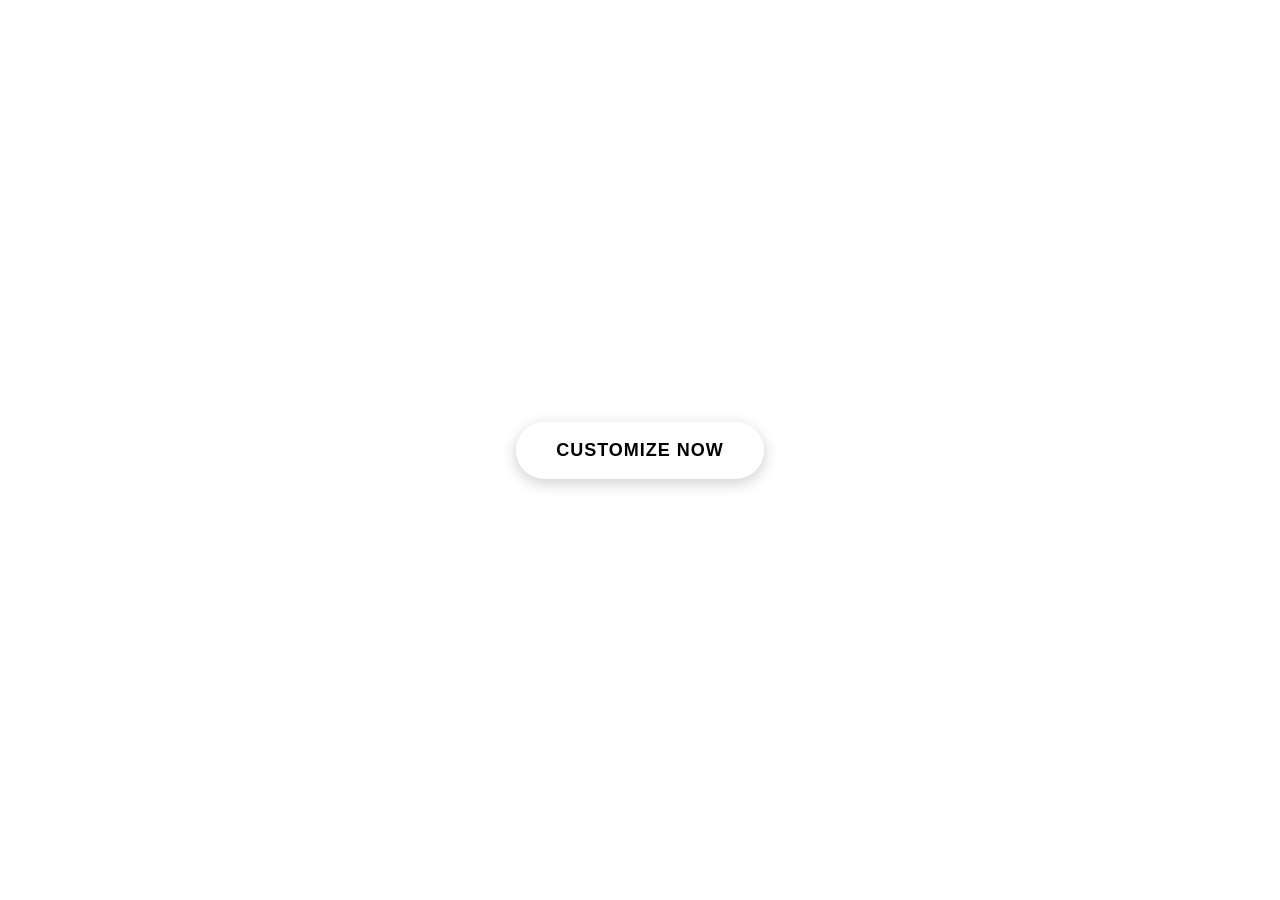
<file: button/index.html>
<!DOCTYPE html>
<html lang="en">
<head>
    <meta charset="UTF-8">
    <meta name="viewport" content="width=device-width, initial-scale=1.0">
    <title>Design Studio Portal</title>
    <style>
        body {
            margin: 0;
            padding: 0;
            display: flex;
            justify-content: center;
            align-items: center;
            height: 100vh;
            background: transparent; /* Blends with your Google Site */
            font-family: sans-serif;
        }

        .launch-btn {
            background-color: #fff;
            color: #000;
            padding: 18px 40px;
            font-size: 18px;
            font-weight: bold;
            border: none;
            border-radius: 50px;
            cursor: pointer;
            box-shadow: 0 4px 15px rgba(0, 0, 0, 0.2);
            transition: transform 0.2s, background 0.2s;
            text-transform: uppercase;
            letter-spacing: 1px;
        }

        .launch-btn:hover {
            background-color: #0056b3;
            transform: scale(1.05);
        }

        .launch-btn:active {
            transform: scale(0.98);
        }
    </style>
</head>
<body>

    <button class="launch-btn" onclick="directToStudio()">
        Customize Now
    </button>

    <script>
       function directToStudio() {
            const desktopURL = "https://diminfomacon-beep.github.io/new-design-studio/";
            const mobileURL = "https://diminfomacon-beep.github.io/new-design-studio/mobile/";
        
            // 1. Physical Hardware Check (Ignores the iframe size)
            // Most phones are under 500px physical width. Desktop monitors are 1024px+
            const physicalWidth = window.screen.width;
        
            // 2. Comprehensive Mobile Hardware Check
            const isMobileDevice = /Android|webOS|iPhone|iPad|iPod|BlackBerry|IEMobile|Opera Mini/i.test(navigator.userAgent);
        
            // 3. The Logic
            // If the physical screen is small OR the software says it's a mobile device:
            if (physicalWidth < 768 || isMobileDevice) {
                window.open(mobileURL, '_blank');
            } else {
                window.open(desktopURL, '_blank');
            }
        }
    </script>

</body>
</html>
</file>
